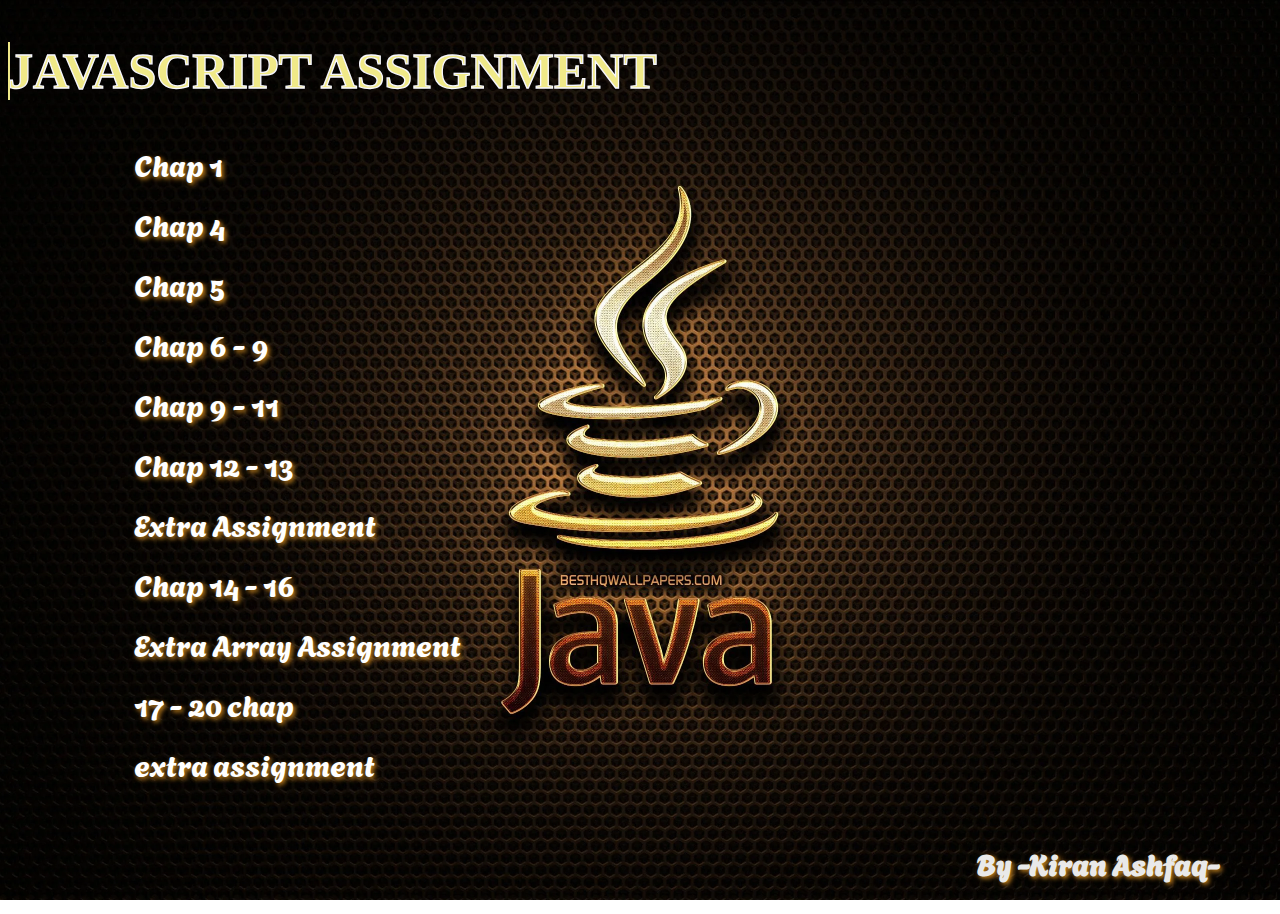
<file: index.html>
<!DOCTYPE html>
<html lang="en">
  <head>
    <meta charset="UTF-8" />
    <meta name="viewport" content="width=device-width, initial-scale=1.0" />
    <title>JavaScript Assignments</title>
    <link rel="stylesheet" href="./src/style.css" />
  </head>
  <body>
    <!-- <h1 class="js">JavaScript Assignments</h1> -->
    <h2 data-text="JavaScript Assignment">JavaScript Assignment</h2>
    <p class="links"><a href="src/assingment 1/index.html">Chap 1 </a></p>
    <p class="links">
      <a href="src/assingment 2/chap 4/index.html">Chap 4 </a>
    </p>
    <p class="links">
      <a href="src/assingment 2/chap 5/index.html">Chap 5 </a>
    </p>
    <p class="links">
      <a href="src/assingment 2/chap 6-9/index.html">Chap 6 - 9 </a>
    </p>
    <p class="links">
      <a href="src/assingment 3/chap 9-11/index.html">Chap 9 - 11 </a>
    </p>
    <p class="links">
      <a href="src/assingment 3/chap 12-13/index.html">Chap 12 - 13</a>
    </p>
    <p class="links">
      <a href="src/assingment 4 e/index.html">Extra Assignment</a>
    </p>
    <p class="links">
      <a href="src/5 assignment/chap 14 - 16/index.html">Chap 14 - 16</a>
    </p>
    <p class="links">
      <a href="src/5 assignment/extra array ass/index.html"
        >Extra Array Assignment</a
      >
    </p>
    <p class="links">
  <a href="src/6 assignment/17 - 20 chap/index.html">
    17 - 20 chap
  </a></p>
  <p class="links">
  <a href="src/7 assignment/april 20 (2)/index.html">extra assignment</a>
</p>
    <h3 class="name">By -Kiran Ashfaq-</h3>
  </body>
</html>
</file>
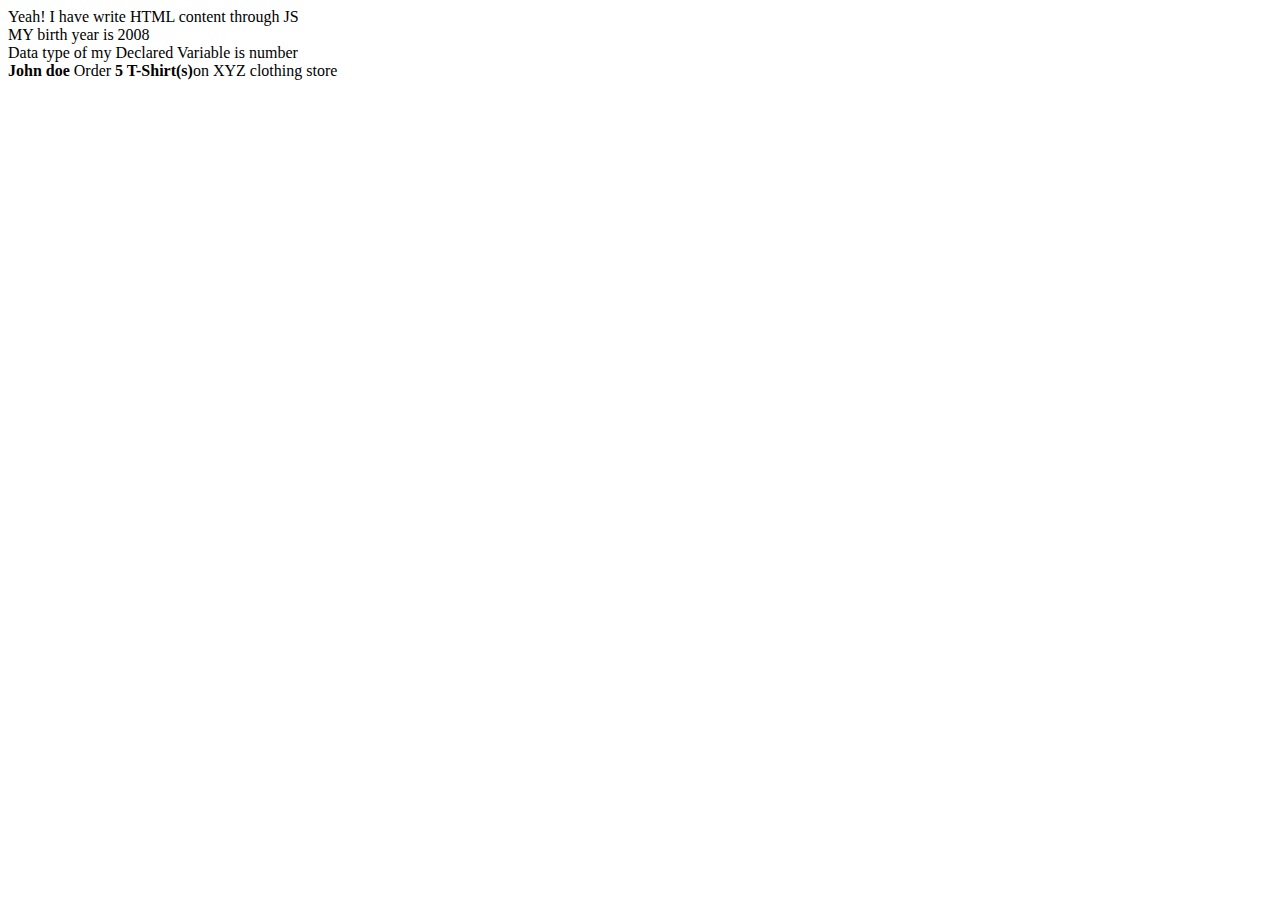
<file: src/assingment 1/index.html>
<!DOCTYPE html>
<html lang="en">
  <head>
    <meta charset="UTF-8" />
    <meta name="viewport" content="width=device-width, initial-scale=1.0" />
    <title>popup</title>
  </head>
  <body>
    <script>
      //   assignment 01
      // task1
      alert("error ! please enter a valid password");
      //   task 2
      alert("welcome to JSLand.......\nhappy coding!");
      //   task3
      alert("Welcome to JSLand");
      //   task 4
      alert("Happy Coding");
      //   task 5
      alert("hellooo.....");
      //   task 6
      alert("I can run JS through my web browser console");
      // assignmnet 02
      //   task 01
      var username;
      //   task 02
      var myName = "kiran ashfaq";
      console.log(myName);
      //  task 03
      var message;
      message = "hello world";
      console.log(alert(message));
      //   task 04
      var biodata;
      biodata = "kiran ashfaq";
      alert(biodata);
      var age;
      age = "I am 16 years old";
      alert(age);
      var certified;
      certified = "Certified  MOBILE APPLICATION DEVELOPMNET";
      alert(certified);
      //   task 05
      var pizza;
      alert("PIZZA \n PIZZ \n PIZ \n PI \n P");
      //   task 06
      var email;
      email = "ahmedmemon4123@gmail.com";
      alert("my email is " + email);
      //   task 07
      var book = "A smarter way to learn JavaScript";
      alert("I am trying to Learn from the book " + book);
      //  task 08
      var message = "Yah i can write HTML content through JavaScript";
      // task 09
      var design;
      design = "“▬▬▬▬▬▬▬▬▬ஜ۩۞۩ஜ▬▬▬▬▬▬▬▬▬”";
      alert(design);
      //   assignmnet 03
      //   task 01
      var age;
      age = "I am 16 years old";
      alert(age);
      //   task 02
      var visited = "You have Visited this site 2 time";
      alert(visited);
      //   task 03
      var birthyear;
      birthyear =
        "my birth year is 2008 \n data type of my declared variable number";
      //    task 04
      var name = "john";
      var producttitle = "T-shirt";
      var Quantity = "5 T-Shirts";
    </script>
    Yeah! I have write HTML content through JS <br />
    MY birth year is 2008 <br />
    Data type of my Declared Variable is number <br />
    <b>John doe </b> Order <b>5 T-Shirt(s)</b>on XYZ clothing store
  </body>
</html>
</file>
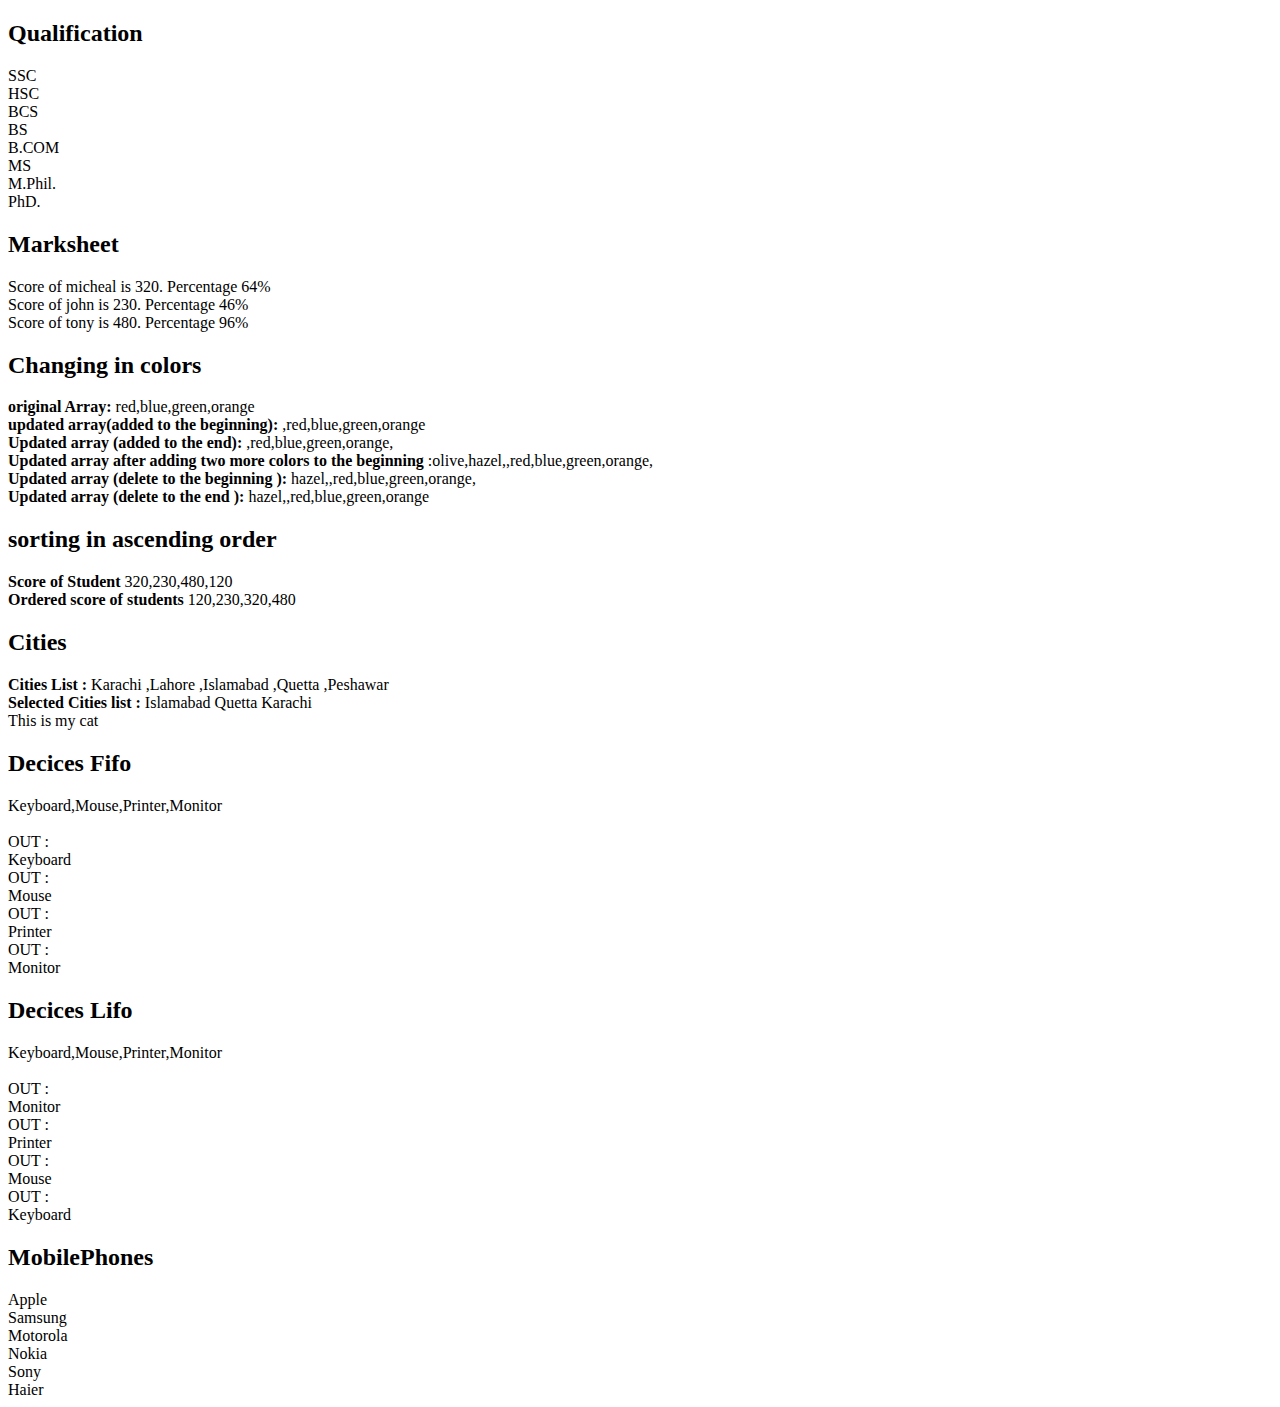
<file: src/5 assignment/chap 14 - 16/index.html>
<!DOCTYPE html>
<html lang="en">
<head>
    <meta charset="UTF-8">
    <meta name="viewport" content="width=device-width, initial-scale=1.0">
    <title>chap 14-16</title>
</head>
<body>
    <script src="script.js"></script>
</body>
</html>
</file>
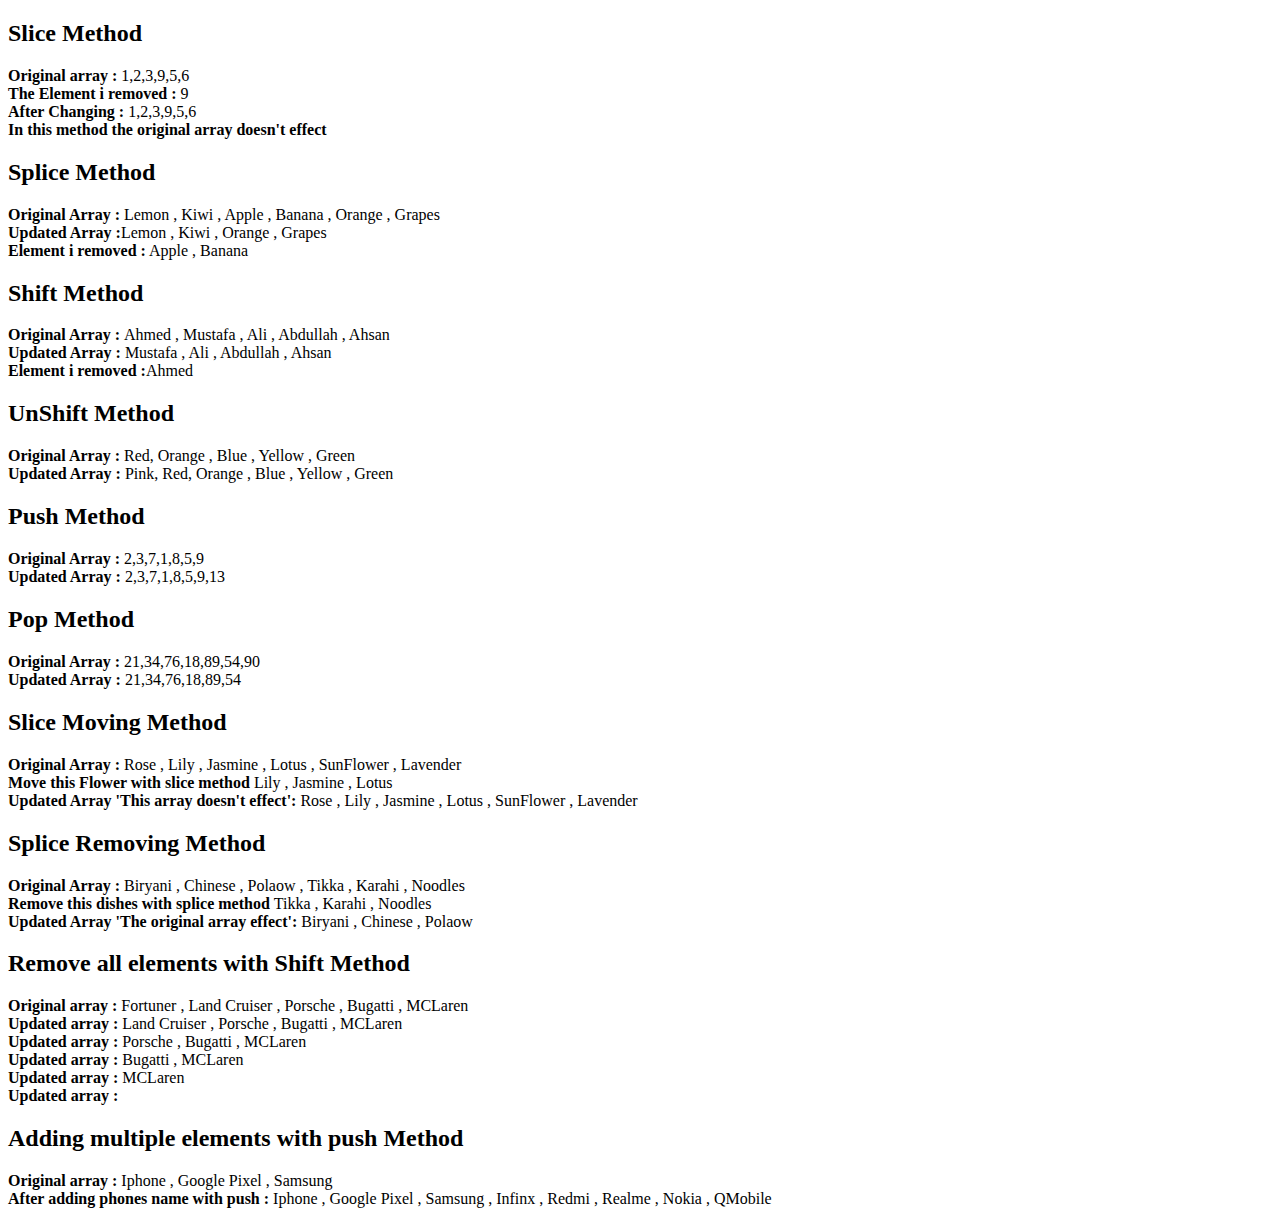
<file: src/5 assignment/extra array ass/index.html>
<!DOCTYPE html>
<html lang="en">
<head>
    <meta charset="UTF-8">
    <meta name="viewport" content="width=device-width, initial-scale=1.0">
    <title>extra array ass</title>
</head>
<body>
    <script src="script.js"></script>
</body>
</html>
</file>
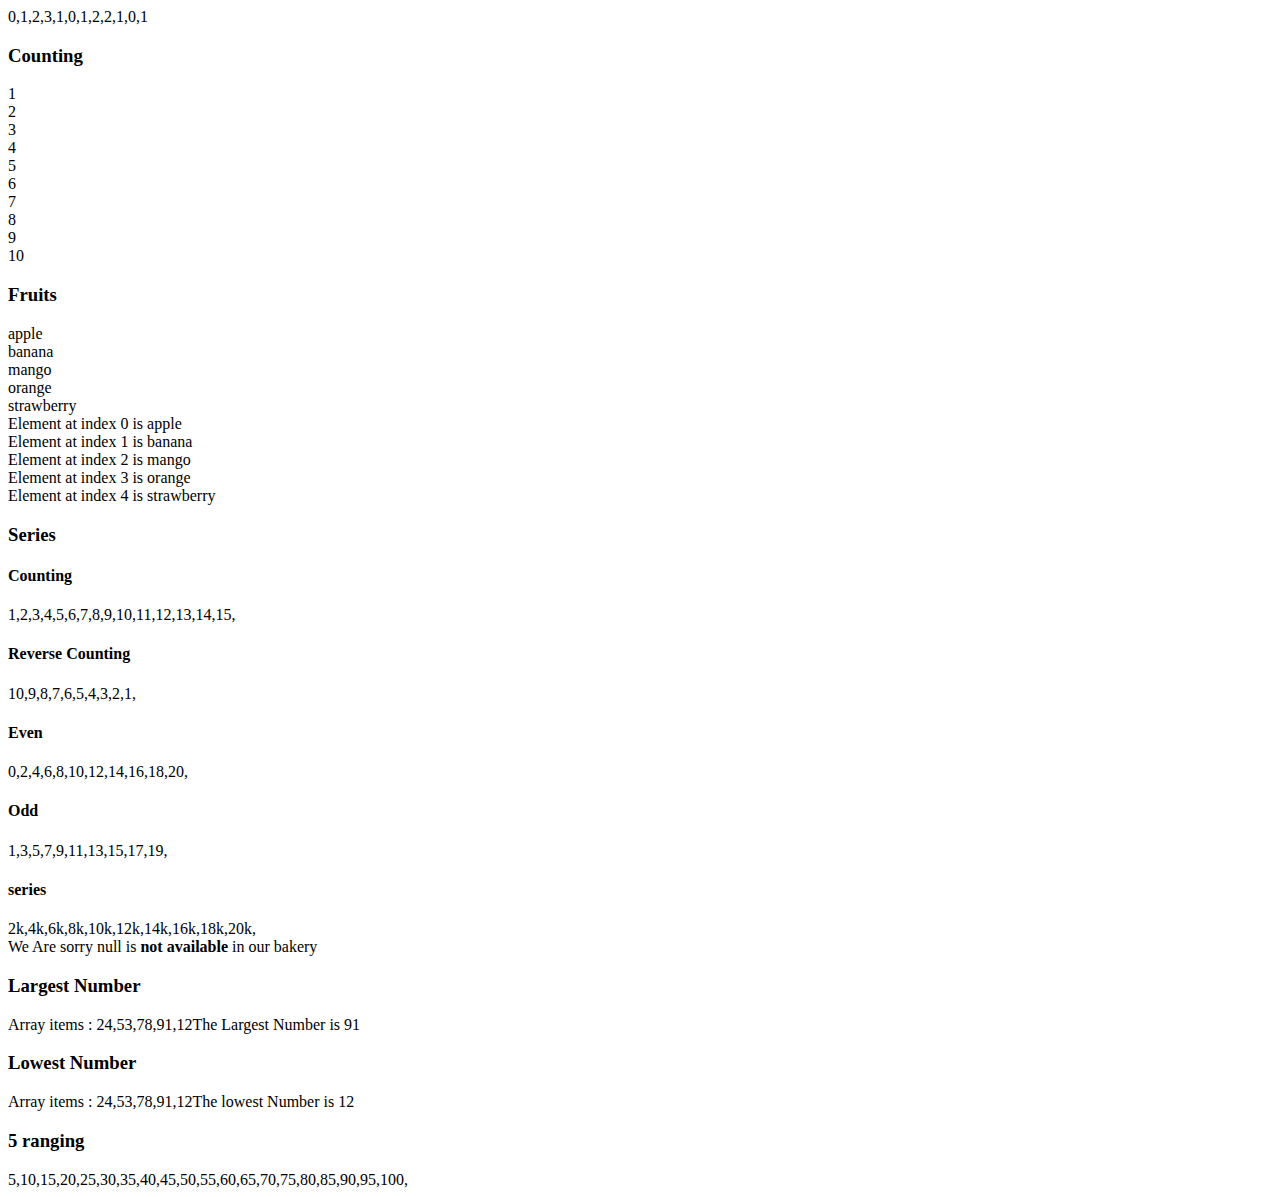
<file: src/6 assignment/17 - 20 chap/index.html>
<!DOCTYPE html>
<html lang="en">
<head>
    <meta charset="UTF-8">
    <meta name="viewport" content="width=device-width, initial-scale=1.0">
    <title>17 - 20 chap</title>
</head>
<body>
    <script src="script.js"></script>
</body>
</html>
</file>
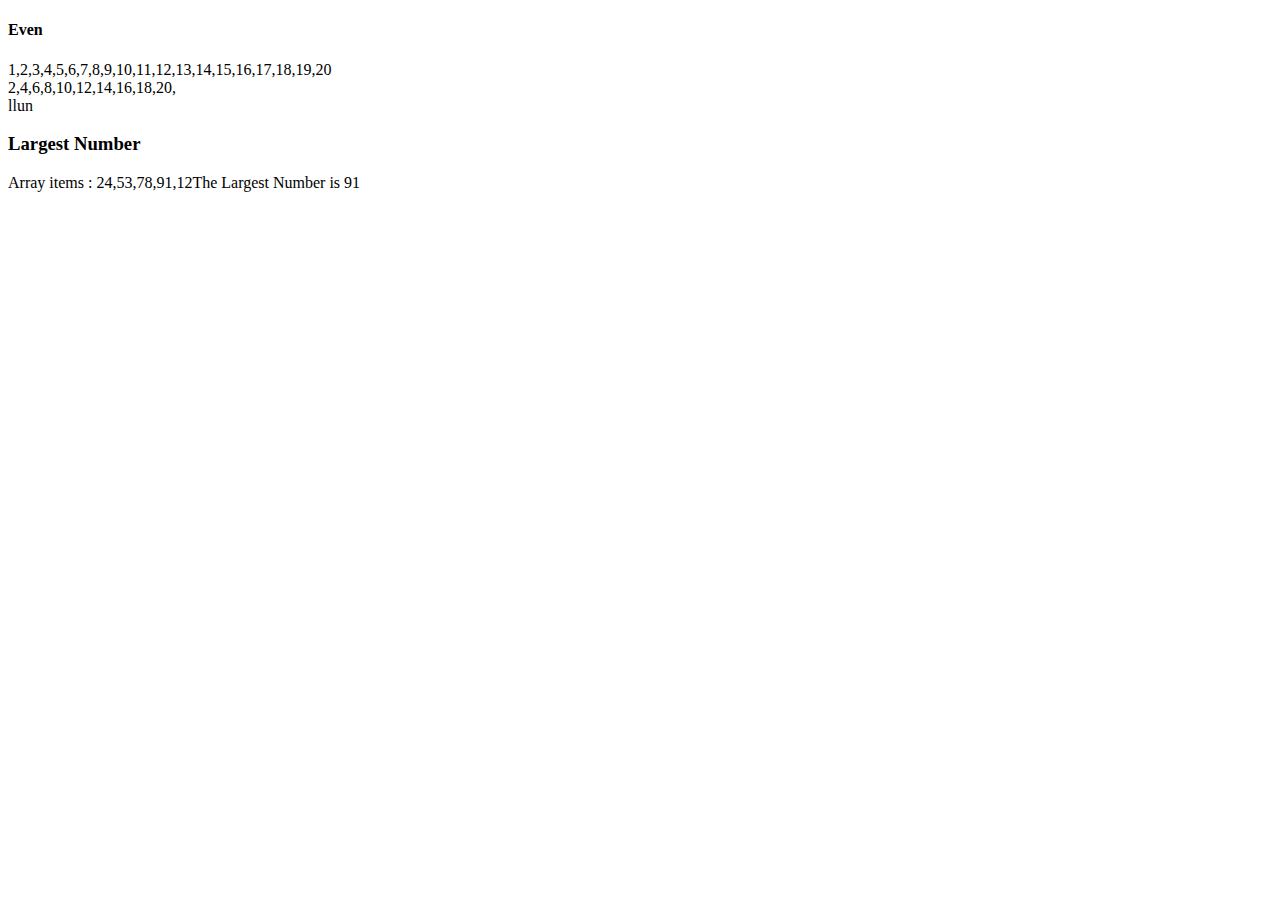
<file: src/7 assignment/april 20 (2)/index.html>
<!DOCTYPE html>
<html lang="en">
  <head>
    <meta charset="UTF-8" />
    <meta name="viewport" content="width=device-width, initial-scale=1.0" />
    <title>Document</title>
  </head>
  <body>
    <script>
      //1 point
              document.write("<h4>Even</h4>")
              var even = [1,2,3,4,5,6,7,8,9,10,11,12,13,14,15,16,17,18,19,20,]
              document.write(even,"<br>")
              for (let i = 0; i <even.length; i++){
                 if (even[i] %2 == 0) {
                  document.write(`${even[i]},`)

      }
              }
              document.write("<br>")
     //  2 point
      var name = prompt("enter any word")
      for (let i = name.length-1; i >=0; i--) {
      document.write(name[i])
      }
    //  3 point
      var name = prompt("enter any word");
      var reverseName = ""
      var match = "no"
      for (let i = name.length-1; i >= 0; i--) {
    reverseName +=  name[i]
        if (reverseName == name) {
            alert("The word you enter is a palendrom word")
            match = "yes"
             break
            
        }
      } if(match === "no"){
        alert("This is not a palendrom word")
      }
    // 4 point 
    document.write("<h3>Largest Number</h3>");
var largestNum = [24, 53, 78, 91, 12];
var highest = 0;
document.write(`Array items : ${largestNum}`);
for (let i = 0; i < largestNum.length; i++) {
  if (highest < largestNum[i]) {
    highest = largestNum[i];
  }
}
document.write(`The Largest Number is ${highest}`);
    // 7 point 
    var vowelWord = prompt("enter any word and check how many vowels letter in this word")
    var matchfound = "no"
    for (let i = 0; i < vowelWord.length; i++) {
   if (vowelWord[i] == "a" || vowelWord[i] == "e" || vowelWord[i] == "i" || vowelWord[i] == "o" || vowelWord[i] == "u" ){
    matchfound = "yes" 
    alert(`The ${vowelWord} word has  ${vowelWord[i]} vowels letter`)
    
   }
    } if(matchfound === "no"){
      alert(`The ${vowelWord} word has no vowels letter`)
    }
  // 8point 
    var factorial = +prompt("enter any num for finding factorial")
  var factSum = 1
  for (let i = 1; i <= factorial; i++) {
    factSum = factSum * i

  }
  alert(`factorial of ${factorial} is ${factSum}`)
  // 9 point
   var num = +prompt("enter any num")
  var sum = num + num 
  alert(`sum of ${num} + ${num} = ${sum}`)
  //10 point
  var counting = [1,2,3,4,5,6,7,8,9,10,11,12,13,14,15,16,17,18,19,20]
  document.write(counting, "<br>")
  for (let i = counting.length - 1; i >=0; i--) {
   document.write(`${counting[i]},`)
    
  }
  
 

    </script>
  </body>
</html>
</file>
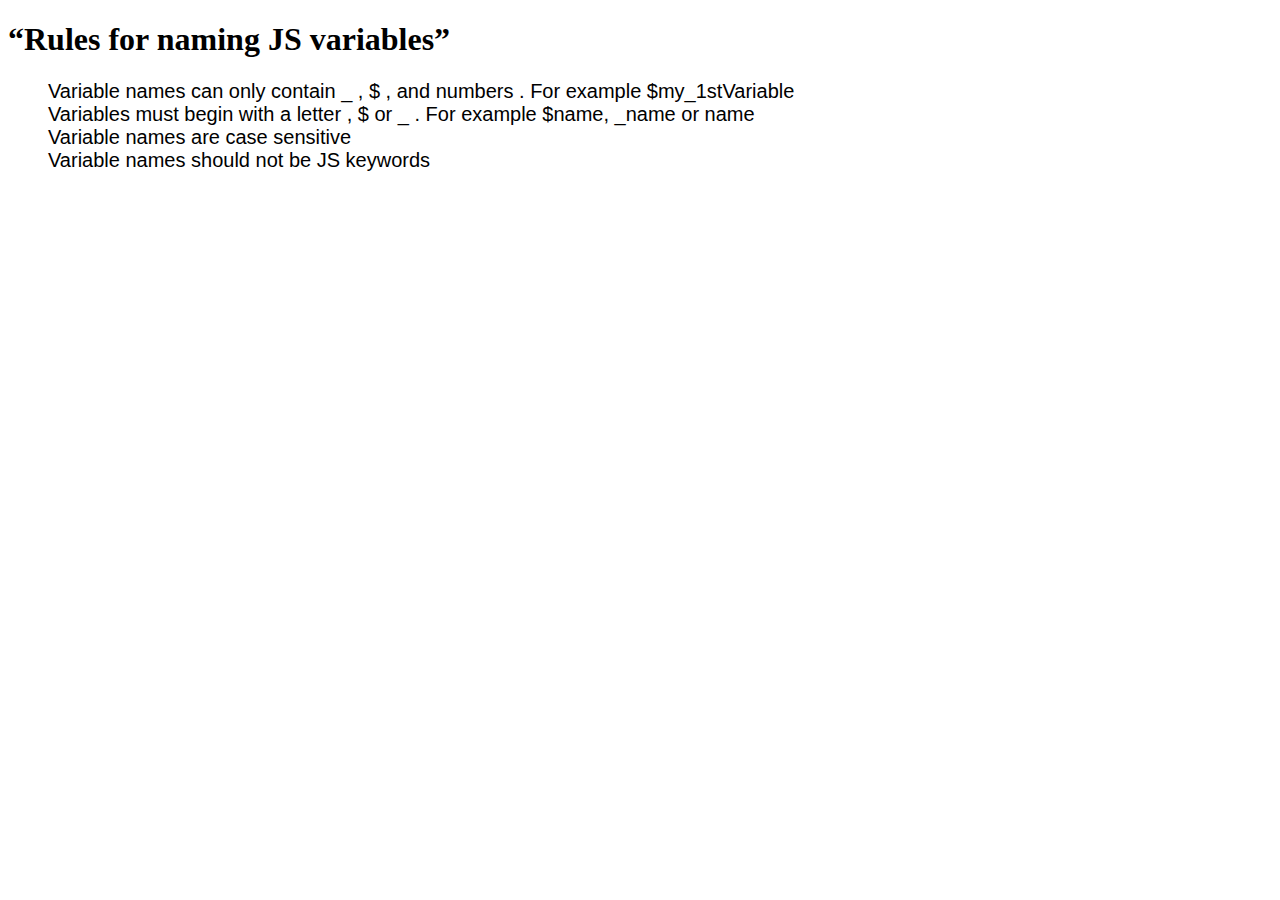
<file: src/assingment 2/chap 4/index.html>
<!DOCTYPE html>
<html lang="en">
  <head>
    <meta charset="UTF-8" />
    <meta name="viewport" content="width=device-width, initial-scale=1.0" />
    <title>chap 4</title>
    <style>
        li{
           font-size: 20px;
            list-style-type: none;
            font-family: Arial, Helvetica, sans-serif;
        }
    </style>
  </head>
  <body>
    <h1>“Rules for naming JS variables”</h1>
    <p>
        <ul>
<li>
 Variable names can only contain  _ , $ ,
  and numbers .
For example $my_1stVariable
</li>
<li>
 Variables must begin with a letter , $ or _ 
 . For example $name, _name or name
 </li>
 <li>
 Variable names are case sensitive</li>
  <li>Variable names should not be JS keywords </li>
        </ul></p>
  
    <script>
      // 1st point
      var var1, var2, var3;
      // point 2
      //  legal variable names
      var myVariables;
      var _name;
      var $age;
      var firstName;
      var camelCase;
      // illegal variables names
      var 1hello
      var My_variables
      var Myage
      var !Alert 
      var -FUNCTION

    </script>
  </body>
</html>
</file>
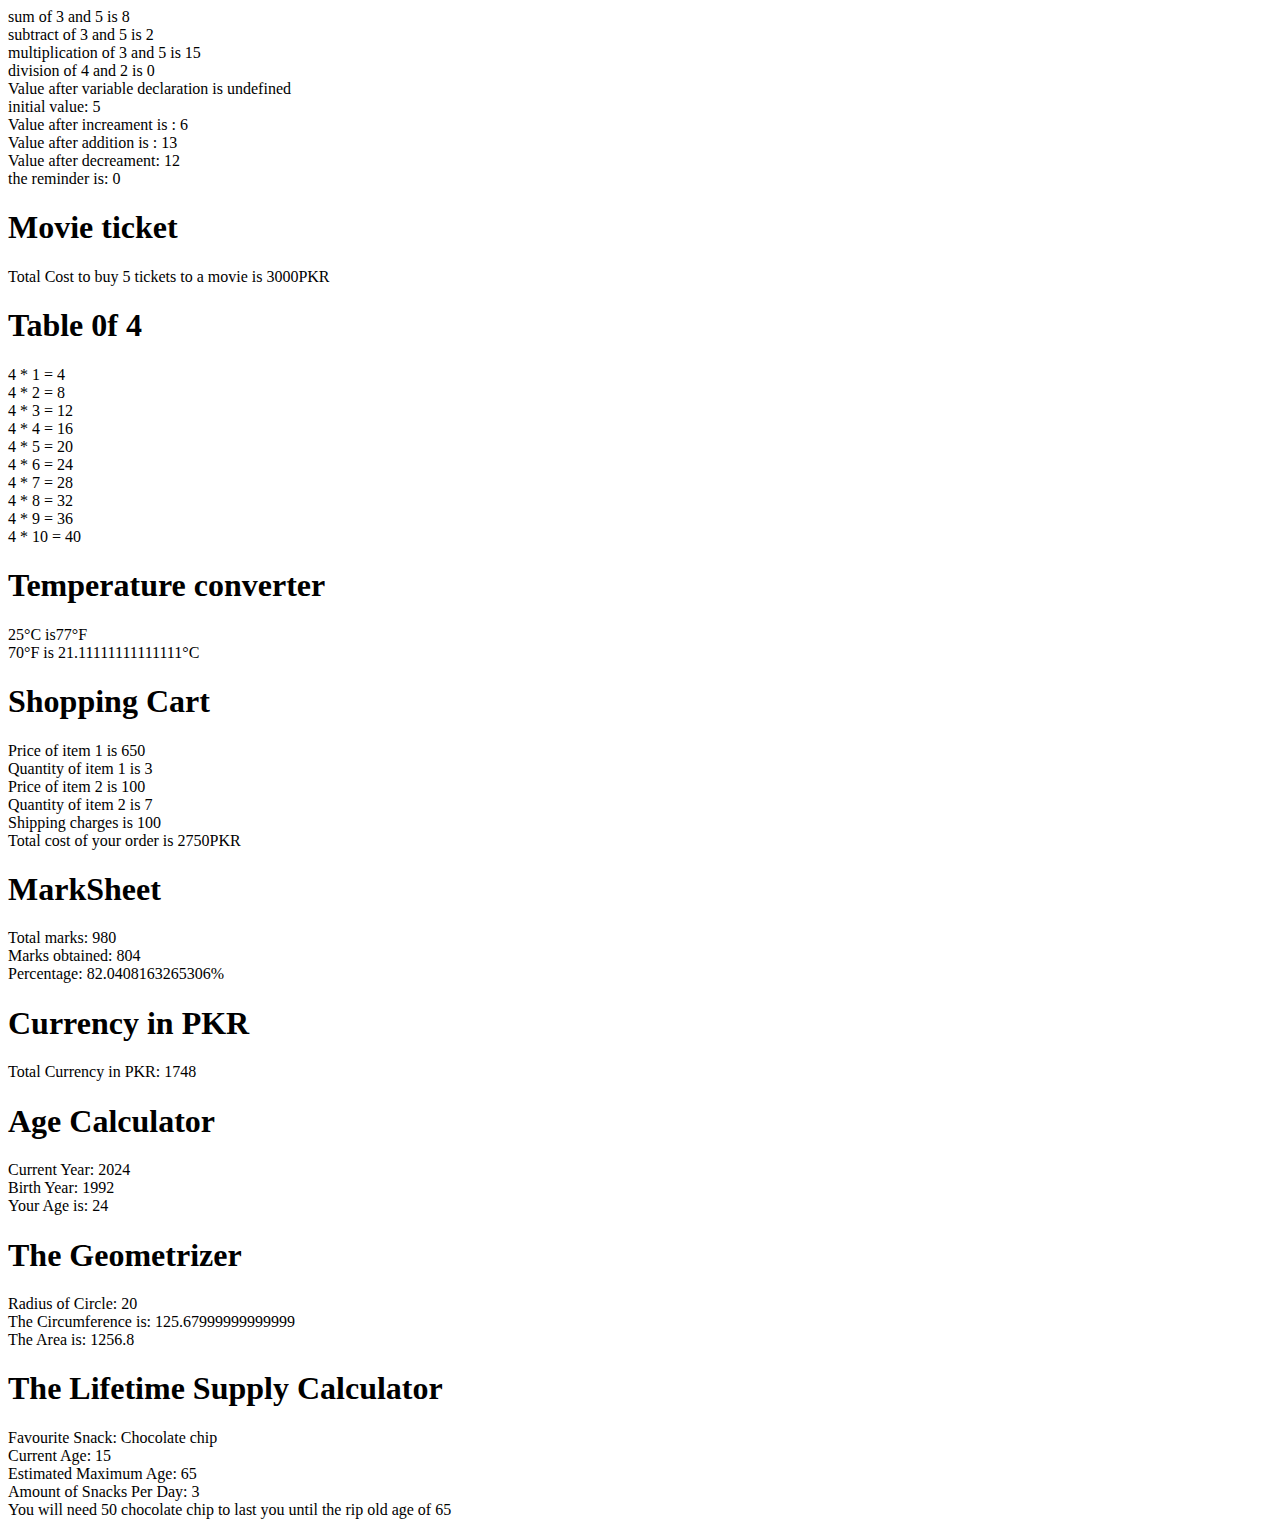
<file: src/assingment 2/chap 5/index.html>
<!DOCTYPE html>
<html lang="en">
  <head>
    <meta charset="UTF-8" />
    <meta name="viewport" content="width=device-width, initial-scale=1.0" />
    <title>chap 5</title>
  </head>
  <body>
    <script>
      // 1st point
      // add
      var var1 = 3;
      var var2 = 5;
      var var3 = var1 + var2;
      console.log(var3);
      document.write("sum of 3 and 5 is 8 <br>");

      // 2nd point
      //   subtract
      var sub1 = 3;
      var sub2 = 5;
      var sub3 = sub1 - sub2;
      console.log(sub3);
      document.write("subtract of 3 and 5 is 2 <br>");
      // 3nd point a
      //  multiplication
      var multiply1 = 3;
      var multiply2 = 5;
      var multiply3 = multiply1 * multiply2;
      console.log(multiply3);
      document.write("multiplication of 3 and 5 is 15 <br>");
      // 4th point b
      //  division
      var division1 = 4;
      var division2 = 2;
      var division3 = division1 % division2;
      console.log(division3);
      document.write("division of 4 and 2 is 0 <br>");
      //   3rd point
      //   a declared
      var undefined = "";
      //   b undefined
      document.write("Value after variable declaration is undefined <br>");
      //   c initial
      var myVar = 5;
      //   d value 5
      document.write("initial value: 5 <br>");
      //   e increament
      var newVar = ++myVar;
      console.log(newVar);
      //   f value is 6
      document.write("Value after increament is : 6 <br>");
      //   g add 7
      var newNum = newVar + 7;
      //   h after add value is 13
      console.log(newNum);
      document.write("Value after addition is : 13 <br>");
      //   i decreamnet
      var decVar = newNum - 1;
      console.log(decVar);
      //   j after dec val is 12
      document.write("Value after decreament: 12 <br>");
      //   k reminder divide
      var divVar = decVar % 3;
      console.log(divVar);
      //   l after div value is 0
      document.write("the reminder is: 0 <br>");
      //   4th point
      document.write("<h1><b> Movie ticket</b></h1>");
      var movieTicket = 600 * 5;
      console.log(movieTicket);
      document.write("Total Cost to buy 5 tickets to a movie is 3000PKR <br>");
      // 5th point
      document.write("<h1><b> Table 0f 4 </b></h1>");
      var table4 = 4 * 1;
      console.log(table4);
      document.write("4 * 1 = 4  <br>");
      var table4 = 4 * 2;
      console.log(table4);
      document.write("4 * 2 = 8 <br>");
      var table4 = 4 * 3;
      console.log(table4);
      document.write("4 * 3 = 12 <br>");
      var table4 = 4 * 4;
      console.log(table4);
      document.write("4 * 4 = 16 <br>");
      var table4 = 4 * 5;
      console.log(table4);
      document.write("4 * 5 = 20 <br>");
      var table4 = 4 * 6;
      console.log(table4);
      document.write("4 * 6 = 24 <br>");
      var table4 = 4 * 7;
      console.log(table4);
      document.write("4 * 7 = 28 <br>");
      var table4 = 4 * 8;
      console.log(table4);
      document.write("4 * 8 = 32 <br>");
      var table4 = 4 * 9;
      console.log(table4);
      document.write("4 * 9 = 36 <br>");
      var table4 = 4 * 10;
      console.log(table4);
      document.write("4 * 10 = 40 <br>");
      // 6th point
      // temperature converter
      // celsius convert to fahrenheit
      document.write("<h1><b> Temperature converter </b></h1>");
      var celsius = 25;
      var fahrenheit = (celsius * 9) / 5 + 32;
      console.log(celsius + "°C is " + fahrenheit + "°F");
      document.write("25°C is" + fahrenheit + "°F <br>");
      // fahrenheit into celsius
      var fahrenheit2 = 70;
      var celsius2 = ((fahrenheit2 - 32) * 5) / 9;
      console.log(fahrenheit2 + "°F is " + celsius2 + "°C");
      document.write("70°F is " + celsius2 + "°C <br>");
      // 7th Point
      // shopping cart system
      // price of item 1
      document.write("<h1><b> Shopping Cart </b></h1>");
      var pItem1 = 650;
      var totalItem1 = 1950;
      console.log(pItem1 * 3);
      document.write("Price of item 1 is 650");
      document.write("<br>");
      document.write("Quantity of item 1 is 3 <br>");
      //   item 2
      var pItem2 = 100;
      var totalItem2 = 700;
      console.log(pItem2 * 7);
      document.write("Price of item 2 is 100");
      document.write("<br>");
      document.write("Quantity of item 2 is 7 <br>");
      // shipping charges
      var shipCharges = 100;
      console.log(shipCharges);
      document.write("Shipping charges is 100 <br>");
      // total cost
      var totalCost = totalItem1 + totalItem2 + shipCharges;
      console.log(totalCost);
      // document.write("<br>");
      document.write("Total cost of your order is  " + totalCost + "PKR <br>");
      // 8th point
      //   marksheet
      document.write("<h1><b> MarkSheet </b></h1>");
      var totalMarks = 980;
      document.write("Total marks: 980");
      var marksObtained = 804;
      document.write("<br>");
      document.write("Marks obtained: 804 <br>");
      var percentage = (marksObtained / totalMarks) * 100;
      console.log(percentage);
      document.write("Percentage: 82.0408163265306% <br>");
      // 9th point
      document.write("<h1><b> Currency in PKR </b></h1>");
      // us dollar
      var usDollar = 10;
      console.log(usDollar * 104.8);
      // saudi riyal
      var saudiRiyal = 25;
      console.log(saudiRiyal * 28);
      // total amount
      var totalAmount = 1048 + 700;
      console.log(totalAmount);
      document.write("Total Currency in PKR: 1748 <br>");
      // 10th point
      // add division
      var dmark = (5 * 10) / 2;
      console.log(dmark);
      //   11th Point
      document.write("<h1><b> Age Calculator </b></h1>");
      var currentYear = 2016;
      document.write("Current Year: 2024");
      var birthYear = 1992;
      document.write("<br>");
      document.write("Birth Year: 1992");
      document.write("<br>");
      var age = currentYear - birthYear;
      console.log(age);
      document.write("Your Age is: " + age);
      document.write("<br>");
      //  12th point
      document.write("<h1><b> The Geometrizer </b></h1>");
      var radiusOfCircle = 20;
      console.log(radiusOfCircle);
      document.write(" Radius of Circle: 20");
      var circumference = 2 * 3.142 * radiusOfCircle;
      console.log(circumference);
      document.write("<br>");
      document.write("The Circumference is: 125.67999999999999 <br>");
      var areaOfCircle = 3.142 * 400;
      console.log(areaOfCircle);
      document.write("The Area is: " + areaOfCircle);
      // 13th point
      // life time supply calculator
      document.write("<h1><b> The Lifetime Supply Calculator</b></h1>");
      var fvrtSnack = "chocoltaechip";
      document.write("Favourite Snack: Chocolate chip");
      var currentAge = 15;
      console.log(currentAge);
      document.write("<br>");
      document.write("Current Age: 15");
      var maximumAge = 65;
      console.log(maximumAge);
      document.write("<br>");
      document.write("Estimated Maximum Age: 65");
      var perDay = 3;
      console.log(perDay);
      document.write("<br>");
      document.write("Amount of Snacks Per Day: 3");
      var lifetime = maximumAge - currentAge;
      console.log(lifetime);
      console.log(lifetime * 3);
      document.write("<br>");
      document.write(
        "You will need " +
          lifetime +
          " chocolate chip to last you until the rip old age of " +
          maximumAge
      );
    </script>
  </body>
</html>
</file>
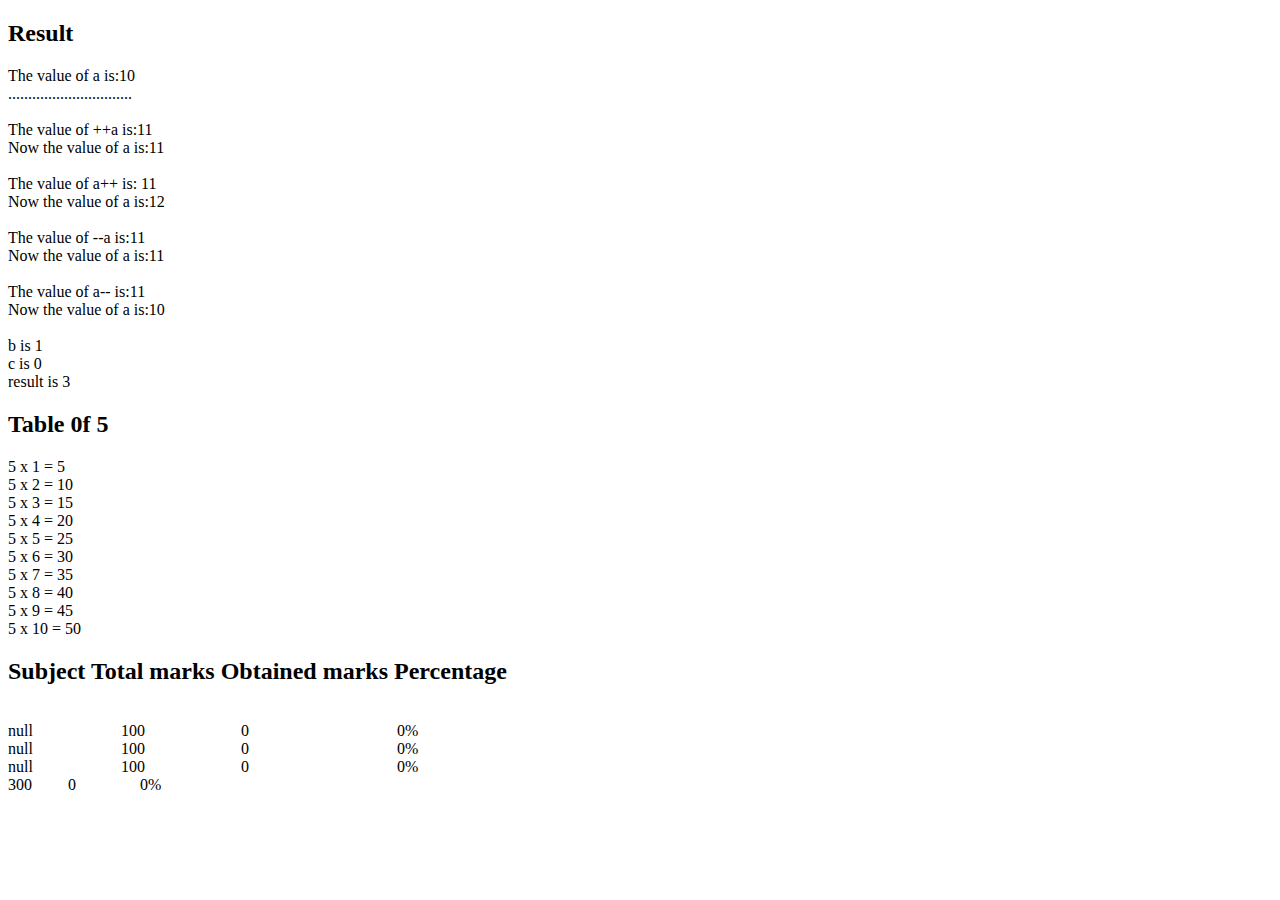
<file: src/assingment 2/chap 6-9/index.html>
<!DOCTYPE html>
<html lang="en">
  <head>
    <meta charset="UTF-8" />
    <meta name="viewport" content="width=device-width, initial-scale=1.0" />
    <title>chap 6</title>
  </head>
  <body>
    <script>
      // 1st point
      // add
       document.write("<h2>Result</h2>");
       var a = 10;
      console.log(a);
      document.write("The value of a is:" + a + "<br>");
      document.write("............................... <br><br>");
      var a = ++a;
      console.log(a);
      document.write("The value of ++a is:" + a + "<br>");
      document.write("Now the value of a is:" + a + "<br> <br>");
      var a = ++a;
      console.log(a);
      document.write("The value of a++ is: 11 <br>");
      document.write("Now the value of a is:" + a + "<br> <br>");
      var a = --a;
      console.log(a);
      document.write("The value of --a is:" + a + "<br>");
      document.write("Now the value of a is:" + a + "<br> <br>");
      var a = --a;
      console.log(a);
      document.write("The value of a-- is:11 <br>");
      document.write("Now the value of a is:" + a + "<br> <br>");
        // 2nd point
      var b = 2;
      var c = 1;
      var result = --b - --c + ++c + c--;
      console.log(result);
      document.write("b is " + b + "<br>");
      document.write("c is " + c + "<br>");
      document.write("result is " + result + "<br>");
        // 3rd point
      var userName = prompt("please enter your name");
      alert("hello, " + userName + " ! welcome to the server");
      // 4th point
      // 5th point
       var table = +prompt("Enter any number for multiplication");
      if (table == "") {
        document.write("<h2> Table 0f 5</h2>");
        var table0f5 = 5;
        var table5Ans = 5 * 1;
        console.log("5 x 1 =" + table5Ans);
        document.write("5 x 1 = 5 <br>");
        var table5Ans = 5 * 2;
        console.log("5 x 2 =" + table5Ans);
        document.write("5 x 2 = 10 <br>");

        var table5Ans = 5 * 3;
        console.log("5 x 3 =" + table5Ans);
        document.write("5 x 3 = 15 <br>");

        var table5Ans = 5 * 4;
        console.log("5 x 4 =" + table5Ans);
        document.write("5 x 4 = 20 <br>");

        var table5Ans = 5 * 5;
        console.log("5 x 5 =" + table5Ans);
        document.write("5 x 5 = 25 <br>");

        var table5Ans = 5 * 6;
        console.log("5 x 6 =" + table5Ans);
        document.write("5 x 6 = 30 <br>");

        var table5Ans = 5 * 7;
        console.log("5 x 7 =" + table5Ans);
        document.write("5 x 7 = 35 <br>");

        var table5Ans = 5 * 8;
        console.log("5 x 8 =" + table5Ans);
        document.write("5 x 8 = 40 <br>");

        var table5Ans = 5 * 9;
        console.log("5 x 9 =" + table5Ans);
        document.write("5 x 9 = 45 <br>");

        var table5Ans = 5 * 10;
        console.log("5 x 10 =" + table5Ans);
        document.write("5 x 10 = 50 <br>");
      } else {
        document.write("<h2> Table 0f " + table + "</h2>");

        var tableAns = table * 1;
        // table;
        console.log(table + " x 1 = " + tableAns);
        document.write(table + " x 1 = " + tableAns + "<br>");

        var tableAns = table * 2;
        console.log(table + " x 2 = " + tableAns);
        document.write(table, " x 2 = " + tableAns + "<br>");

        var tableAns = table * 3;
        console.log(table + " x 3 = " + tableAns);
        document.write(table + " x 3 = " + tableAns + "<br>");

        var tableAns = table * 4;
        console.log(table + " x 4 = " + tableAns);
        document.write(table + " x 4 = " + tableAns + "<br>");

        var tableAns = table * 5;
        console.log(table + " x 5 = " + tableAns);
        document.write(table + " x 5 = " + tableAns + "<br>");

        var tableAns = table * 6;
        console.log(table + " x 6 = " + tableAns);
        document.write(table + " x 6 = " + tableAns + "<br>");

        var tableAns = table * 7;
        console.log(table + " x 7 = " + tableAns);
        document.write(table + " x 7 = " + tableAns + "<br>");

        var tableAns = table * 8;
        console.log(table + " x 8 = " + tableAns);
        document.write(table + " x 8 = " + tableAns + "<br>");

        var tableAns = table * 9;
        console.log(table + " x 9 = " + tableAns);
        document.write(table + " x 9 = " + tableAns + "<br>");

        var tableAns = table * 10;
        console.log(table + " x 10 = " + tableAns);
        document.write(table + " x 10 = " + tableAns + "<br>");
      }
        //    6point
      var subjects1 = prompt("subjects 1");
      var subject1Marks = +prompt(
        "how many marks do you obtained in subject 1 ?"
      );
      console.log(subjects1);
      console.log(subject1Marks);
      var subjects2 = prompt("subjects 2");
      var subject2Marks = +prompt(
        "how many marks do you obtained in subject 2 ?"
      );
      console.log(subjects2);
      console.log(subject2Marks);
      var subjects3 = prompt("subjects 3");
      var subject3Marks = +prompt(
        "how many marks do you obtained in subject 3 ?"
      );
      console.log(subjects3);
      console.log(subject3Marks);
      var totalMarks = subject1Marks + subject2Marks + subject3Marks;
      console.log("Each subject have 100 marks ");
      console.log(
        "Total marks that you are obtained in all subjects " +
          totalMarks +
          "out of 300"
      );
      var percentage = (totalMarks * 100) / 300;
      console.log(percentage);
      document.write(
        "<h2> Subject Total marks Obtained marks Percentage</h2> <br>"
      );
      document.write(
        subjects1 +
          "\xa0\xa0\xa0\xa0\xa0\xa0\xa0\xa0\xa0 \xa0\xa0 \xa0\xa0\xa0\xa0\xa0\xa0\xa0\xa0 100 \xa0 \xa0\xa0\xa0\xa0\xa0\xa0\xa0\xa0\xa0 \xa0\xa0\xa0 \xa0 \xa0 \xa0 \xa0" +
          subject1Marks +
          "\xa0\xa0\xa0\xa0\xa0\xa0\xa0\xa0\xa0\xa0\xa0\xa0\xa0\xa0\xa0\xa0\xa0\xa0 \xa0\xa0\xa0\xa0\xa0\xa0\xa0\xa0\xa0\xa0\xa0 \xa0\xa0 \xa0 \xa0" +
          subject1Marks +
          "% <br>"
      );
      document.write(
        subjects2 +
          "\xa0\xa0\xa0\xa0\xa0\xa0\xa0\xa0\xa0 \xa0\xa0 \xa0\xa0\xa0\xa0\xa0\xa0\xa0\xa0 100 \xa0 \xa0\xa0\xa0\xa0\xa0\xa0\xa0\xa0\xa0 \xa0\xa0\xa0 \xa0 \xa0 \xa0 \xa0" +
          subject2Marks +
          "\xa0\xa0\xa0\xa0\xa0\xa0\xa0\xa0\xa0\xa0\xa0\xa0\xa0\xa0\xa0\xa0\xa0\xa0 \xa0\xa0\xa0\xa0\xa0\xa0\xa0\xa0\xa0\xa0\xa0 \xa0\xa0 \xa0 \xa0" +
          subject2Marks +
          "% <br>"
      );
      document.write(
        subjects3 +
          "\xa0\xa0\xa0\xa0\xa0\xa0\xa0\xa0\xa0 \xa0\xa0 \xa0\xa0\xa0\xa0\xa0\xa0\xa0\xa0 100 \xa0 \xa0\xa0\xa0\xa0\xa0\xa0\xa0\xa0\xa0 \xa0\xa0\xa0 \xa0 \xa0 \xa0 \xa0" +
          subject3Marks +
          "\xa0\xa0\xa0\xa0\xa0\xa0\xa0\xa0\xa0\xa0\xa0\xa0\xa0\xa0\xa0\xa0\xa0\xa0 \xa0\xa0\xa0\xa0\xa0\xa0\xa0\xa0\xa0\xa0\xa0 \xa0\xa0 \xa0 \xa0" +
          subject3Marks +
          "% <br>"
      );
      document.write(
        "300 \xa0\xa0\xa0\xa0\xa0 \xa0\xa0" +
          totalMarks +
          "\xa0\xa0\xa0\xa0\xa0 \xa0\xa0\xa0\xa0\xa0\xa0\xa0 \xa0\xa0" +
          percentage +
          "%"
      );





    </script>
  </body>
</html>
</file>
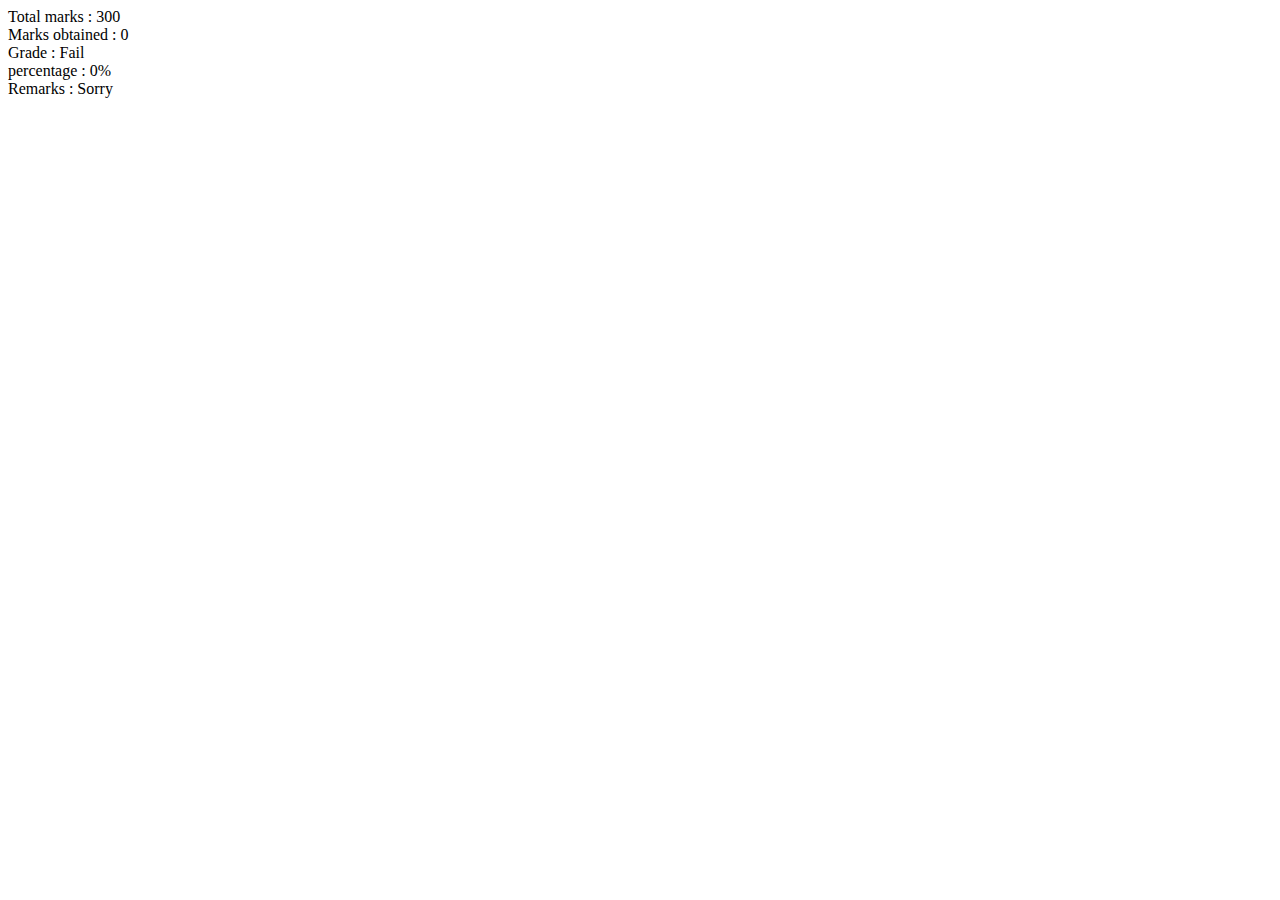
<file: src/assingment 3/chap 9-11/index.html>
<!DOCTYPE html>
<html lang="en">
  <head>
    <meta charset="UTF-8" />
    <meta name="viewport" content="width=device-width, initial-scale=1.0" />
    <title>Chap 9 - 11</title>
  </head>
  <body>
    <script>
      // 1point
      var cityName = prompt("Enter your City name");
      if (cityName === "karachi") {
        alert("Welcome to City of light");
      } else {
        alert("Welcome to City ");
      }
      //   2point
      var gender = prompt("Male or Female??");
      if (gender === "male") {
        alert("Good Morning Sir.");
      } else {
        alert("Good Morning Ma'am ");
      }
      //   3 point
      var signals = prompt("Enter any Signal color", "Red , Yellow , Green");
      if (signals === "red") {
        alert("Must Stop");
      } else if (signals === "yellow") {
        alert("Ready to move");
       } else if (signals === "green") {
         alert("Move now");
       }
      else{
        alert("Please enter a valid signal color");
      }
      //   4 point
      var fuels = prompt("enter your remaining fuel");
      if (fuels > "0.25") {
        alert(" you have enough fuel");
      } else {
        alert("please ! refill the fuel in your car");
      }
      // 5 point
      var a = 4;
      if (++a === 5) {
        alert("given condition for variable a is true");
      }

      var b = 82;
      if (b++ === 83) {
        alert("given condition for variable b is true");
      }
      var c = 12;
      if (c++ === 13) {
        alert("condition 1 is true");
      }
      if (c === 13) {
        alert("condition 2 is true");
      }
      if (++c < 14) {
        alert("condition 3 is true");
      }
      if (c === 14) {
        alert("condition 4 is true");
      }
      var materialCost = 20000;
      var laborCost = 2000;
      var totalCost = materialCost + laborCost;
      if (totalCost === laborCost + materialCost) {
        alert("The cost equals");
      }
      if (true) {
        alert("True");
      }
      if (false) {
        alert("False");
      }

      if ("car" < "cat") {
        alert("car is smaller than cat");
      }

      // 6 point
      var subject = +prompt("Enter your obtained marks out 0f 300");
      var percentage = (subject * 100) / 300;
      document.write("Total marks : 300")
      document.write("<br>")
      document.write(`Marks obtained : ${subject} <br>`)
      if (percentage >=80 ){
        document.write("Grade : A-one <br>")
        document.write(`percentage : ${percentage}% <br>`)
        document.write("Remarks : Excellent <br>")
      }
       else if  (percentage >=70 ){
        document.write("Grade : A <br>")
        document.write(`percentage : ${percentage}% <br>`)
        document.write("Remarks : Good <br>")
      }
       else if  (percentage >=60 ){
        document.write("Grade : B <br>")
        document.write(`percentage : ${percentage}% <br>`)
        document.write("Remarks : You need to improve <br>")
      }
       else if  (percentage <60 ){
        document.write("Grade : Fail <br>")
        document.write(`percentage : ${percentage}% <br>`)
        document.write("Remarks : Sorry <br>")
      }
       //   7point
       var secretNum = +prompt("enter a number from ranging 1 to 10");
      if (secretNum == 7) {
        alert("Bingo! Correct answer.");
      } else if (secretNum += 7) {
        alert("Close enough to the correct answer");
      }
      else {
        alert("Wrong answer");
      }
      // 8 point
      var divide = +prompt("Enter any number for division");
      if (divide % 3 === 0) {
        alert("Number is divisible by 3");
        console.log(divide + "is divisible by 3");
      } else {
        alert("Number is not divisible by 3");
        console.log(divide + "is not divisible by 3");
      }
           // 9 point
           var evenOdd = prompt("enter any for even odd number");
      if(evenOdd %2 === 0 ){
        var even = alert("even");
        console.log("even");
      }else if (evenOdd %2 === 1){
         var odd = alert("odd");
         console.log("odd");
      }else{
        alert("Please enter any number")
      }
      // 10 point
      var temperature = prompt("Enter temperature");
      if (temperature > 40) {
        alert("It is too hot outside");
      } else if (temperature > 30) {
        alert("The Weather today is Normal");
      } else if (temperature > 20) {
        alert("Today's Weather is cool");
      } else if (temperature > 10) {
        alert("OMG! Today's Weather is so cool");
      }
      var firstNum = +prompt("Enter first number")
      var secondNum = +prompt("Enter second number")
      var operation = prompt("Which type of operator do you want" , "+ , - , * , % , /  ")
      var add = "+"
      var subtract = "-"
      var multiply = "*"
      var divide = "/"
      var modulus = "%"
      if (operation == add) {
         var result = firstNum + secondNum;
         alert("After Calculations" +result);
        document.write(`First Number : ${firstNum} <br>`)
        document.write(`Second Number : ${secondNum} <br>`)
       document.write(`Operation ${firstNum} ${operation} ${secondNum} : ${result} <br>`)
      }
       else if (operation == subtract ) {
         var result1 = firstNum - secondNum;
         alert("After Calculations" +result1);
        document.write(`First Number : ${firstNum} <br>`)
        document.write(`Second Number : ${secondNum} <br>`)
       document.write(`Operation ${firstNum} ${operation} ${secondNum} : ${result1} <br>`)
      }
       else if (operation == multiply) {
         var result2 = firstNum * secondNum;
         alert("After Calculations" +result2);
        document.write(`First Number : ${firstNum} <br>`)
        document.write(`Second Number : ${secondNum} <br>`)
       document.write(`Operation ${firstNum} ${operation} ${secondNum} : ${result2} <br>`)
      }
       else if (operation == divide) {
         var result3 = firstNum / secondNum;
         alert("After Calculations" +result3);
        document.write(`First Number : ${firstNum} <br>`)
        document.write(`Second Number : ${secondNum} <br>`)
       document.write(`Operation ${firstNum} ${operation} ${secondNum} : ${result3} <br>`)
      }
       else if (operation == modulus) {
         var result4 = firstNum % secondNum;
         alert("After Calculations" +result4);
        document.write(`First Number : ${firstNum} <br>`)
        document.write(`Second Number : ${secondNum} <br>`)
       document.write(`Operation ${firstNum} ${operation} ${secondNum} : ${result4} <br>`)
      }
      else{
        alert("please enter your num")
      }
    </script>
  </body>
</html>
</file>
<file: src/style.css>
@font-face {
  font-family: poppin;
  src: url(./font/Agbalumo-Regular.ttf);
}

body {
  background-image: url(./img/bgimg.webp);
  background-repeat: no-repeat;
  background-size: cover;
  background-position: center;
  background-attachment: fixed;
}
.links a {
  color: white;
  text-decoration: none;
  font-family: poppin;
  font-size: 30px;
  transition: 1s ease;
  text-shadow: 2px 2px 5px rgb(207, 137, 31);
  padding-left: 10%;
}
.links a:hover {
  color: rgb(207, 137, 31);
  text-shadow: 2px 2px 5px rgb(230, 230, 230);
}
 .name{
    color: rgb(233, 233, 233);
    text-shadow: 2px 2px 5px rgb(207, 137, 31);
    font-family: poppin;
    font-size: 30px;
    text-align: right;
    padding-right: 4%;
    padding-top: 2%;
 }

@import url("https://fonts.googleapis.com/css2?family=Poppins:wght@700&display=swap");

/* * {
	margin: 0;
	padding: 0;
	box-sizing: border-box;
	font-family: "Poppins", sans-serif;
} */

/* body {
	display: flex;
	min-height: 100vh;
	background: #100f10;
	align-items: center;
	justify-content: center;
} */

h2 {
	color: #f0e988;
	font-size: 50px;
	position: relative;
	text-transform: uppercase;
	-webkit-text-stroke: 0.1vw #f7f7fe;
}

h2::before {
	top: 0;
	left: 0;
	width: 0;
	height: 100%;
	color: rgb(207, 137, 31);
	overflow: hidden;
	position: absolute;
	content: attr(data-text);
	border-right: 2px solid #f0e988;
	-webkit-text-stroke: 0vw #f7f7fe;
	animation: animate 6s linear infinite;
}

@keyframes animate {
	0%,
	10%,
	100% {
		width: 0;
	}

	70%,
	90% {
		width: 100%;
	}
}
</file>
